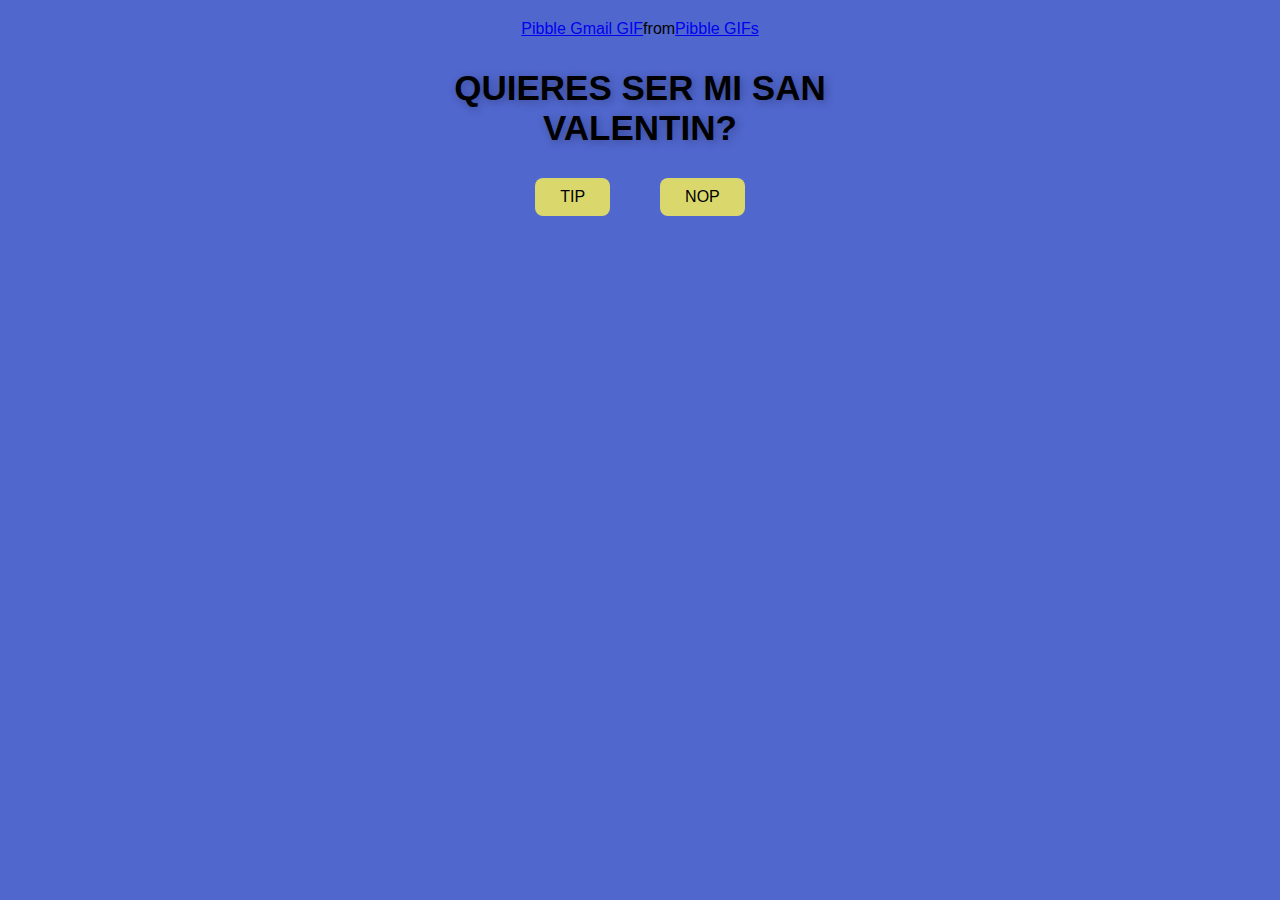
<file: SanValentin/index.html>
<!DOCTYPE html>
<html lang="en">
<head>
    <meta charset="UTF-8">
    <meta name="viewport" content="width=device-width, initial-scale=1.0">
    <link rel="stylesheet" href="style.css">
    <title>Document</title>
</head>
<body>
    <div class="container">
        <div class="tenor-gif-embed" data-postid="10965029053985596619" data-share-method="host" data-aspect-ratio="1" data-width="100%"><a href="https://tenor.com/view/pibble-gmail-frenchie-mulch-gif-10965029053985596619">Pibble Gmail GIF</a>from <a href="https://tenor.com/search/pibble-gifs">Pibble GIFs</a></div> <script type="text/javascript" async src="https://tenor.com/embed.js"></script>
        <h1>QUIERES SER MI SAN VALENTIN?</h1>
        <div class="btn">
            <a href="tip.html">TIP</a>
            <a href="nop1.html">NOP</a>
        </div>
    </div>
</body>
</html>
</file>
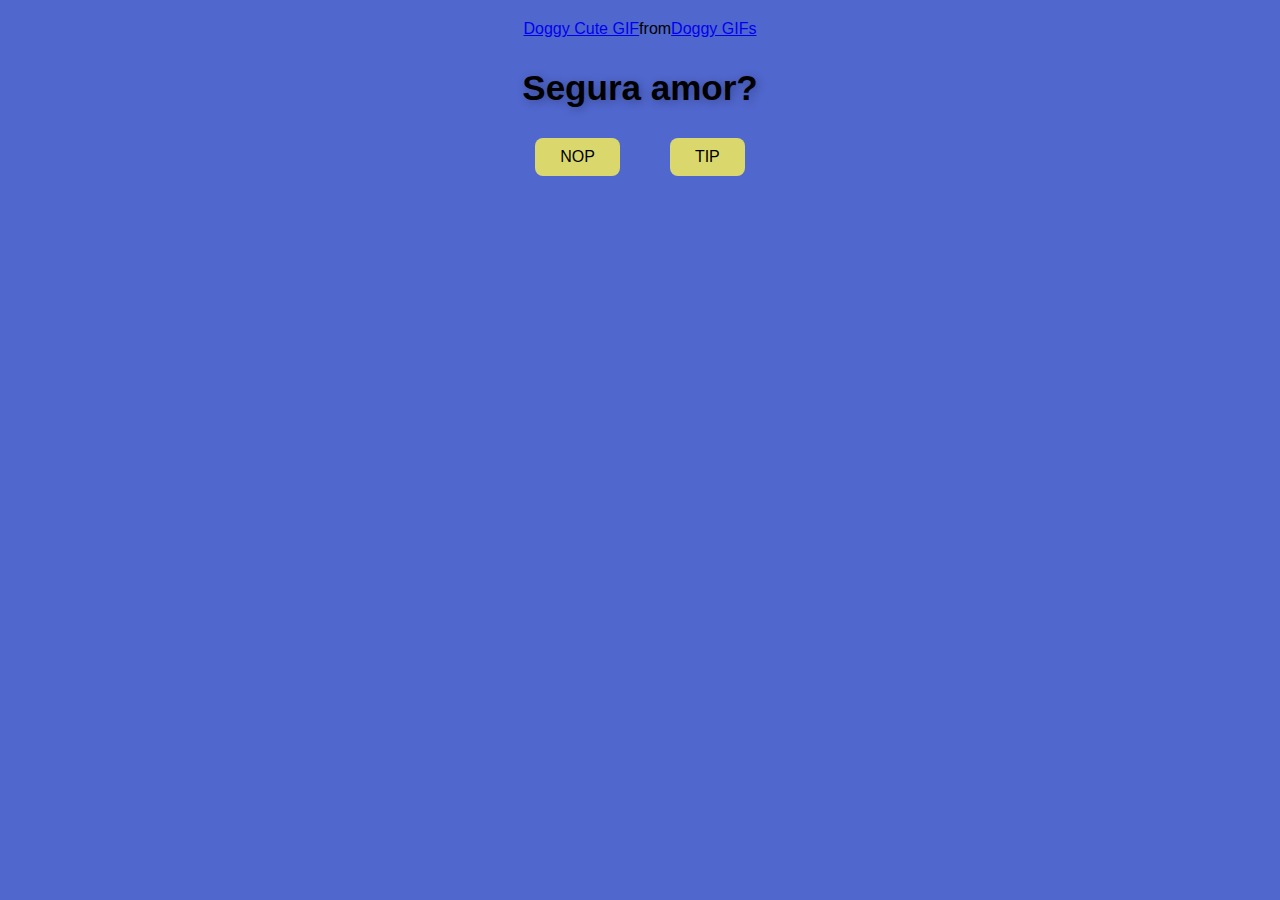
<file: SanValentin/nop1.html>
<!DOCTYPE html>
<html lang="en">
<head>
    <meta charset="UTF-8">
    <meta name="viewport" content="width=device-width, initial-scale=1.0">
    <link rel="stylesheet" href="style.css">
    <title>Piensalo bien</title>
</head>
<body>
    <div class="container">
        <div class="tenor-gif-embed" data-postid="2474655349647830482" data-share-method="host" data-aspect-ratio="1" data-width="100%"><a href="https://tenor.com/view/doggy-cute-dog-adorable-good-boy-gif-2474655349647830482">Doggy Cute GIF</a>from <a href="https://tenor.com/search/doggy-gifs">Doggy GIFs</a></div> <script type="text/javascript" async src="https://tenor.com/embed.js"></script>
        <h1>Segura amor? </h1>
        <div class="btn">
            <a href="tip.html">NOP</a>
            <a href="nop2.html">TIP</a>
        </div>
    </div>
</body>
</html>
</file>
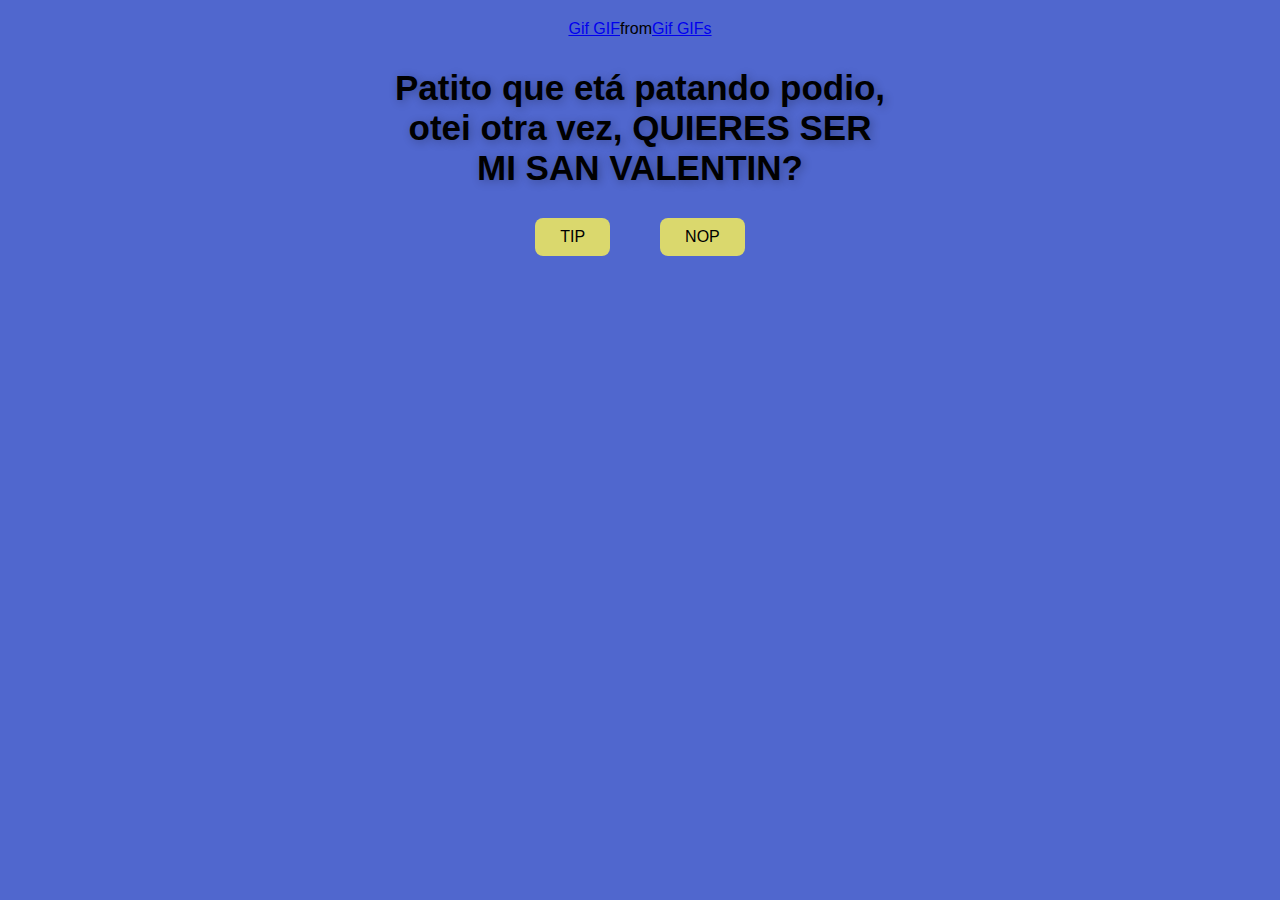
<file: SanValentin/nop2.html>
<!DOCTYPE html>
<html lang="en">
<head>
    <meta charset="UTF-8">
    <meta name="viewport" content="width=device-width, initial-scale=1.0">
    <link rel="stylesheet" href="style.css">
    <title>Mmmm... patito que etá patando??</title>
</head>
<body>
    <div class="container">
        <div class="tenor-gif-embed" data-postid="15379971984385267012" data-share-method="host" data-aspect-ratio="1" data-width="100%"><a href="https://tenor.com/view/gif-gif-15379971984385267012">Gif GIF</a>from <a href="https://tenor.com/search/gif-gifs">Gif GIFs</a></div> <script type="text/javascript" async src="https://tenor.com/embed.js"></script>
        <h1>Patito que etá patando podio, otei otra vez, QUIERES SER MI SAN VALENTIN? </h1>
        <div class="btn">
            <a href="tip.html">TIP</a>
            <a href="#" id="random-btn">NOP</a>
        </div>
    </div>
    <script src="script.js"></script>
</body>
</html>
</file>
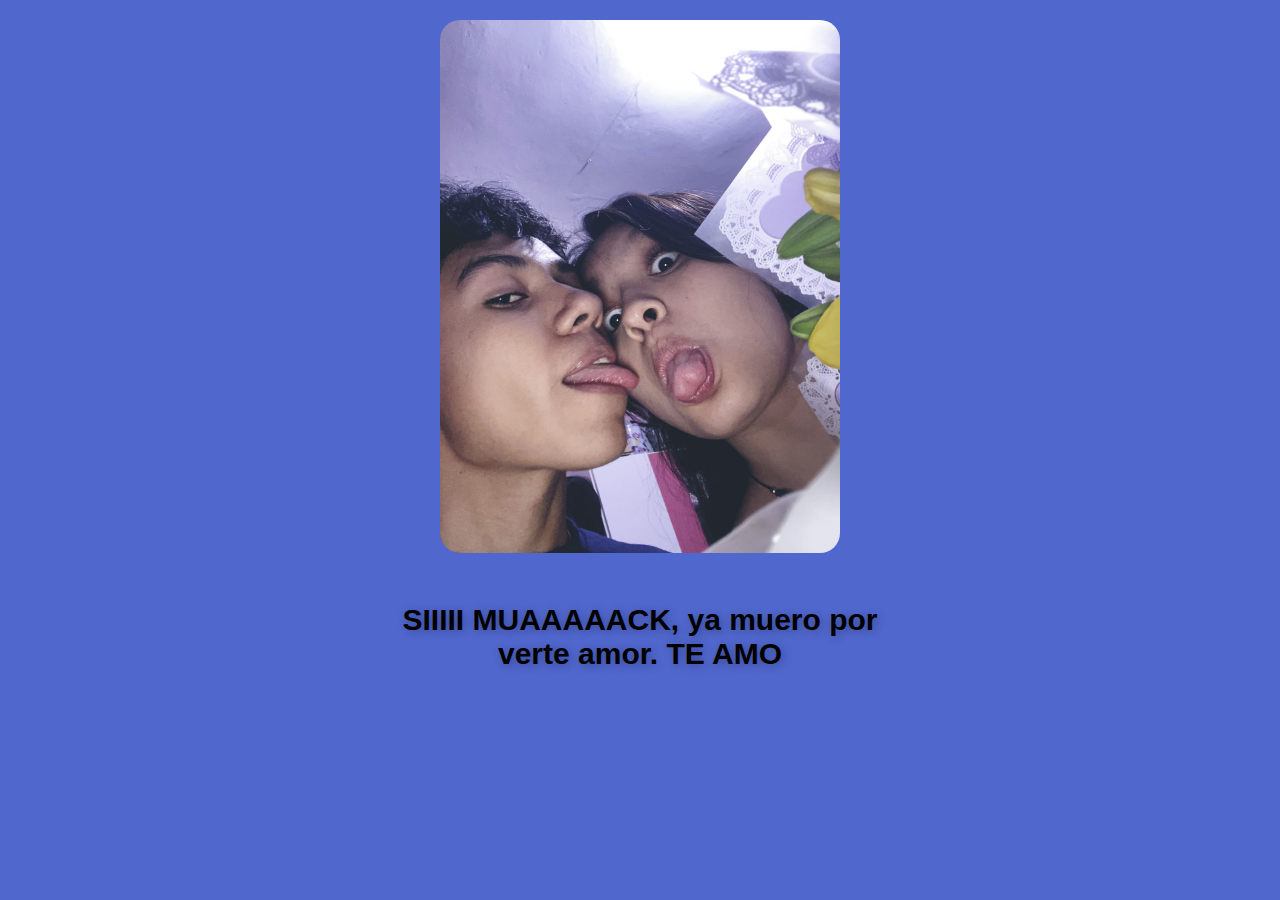
<file: SanValentin/tip.html>
<!DOCTYPE html>
<html lang="en">
<head>
    <meta charset="UTF-8">
    <meta name="viewport" content="width=device-width, initial-scale=1.0">
    <link rel="stylesheet" href="style.css">
    <title>Document</title>
</head>
<body>
    <div class="container">
        <img src="Foto.jpeg" alt="Patito_Terroncito">
        <h1 class="mensaje-amor">SIIIII MUAAAAACK, ya muero por verte amor. TE AMO</h1>
    </div>
</body>
</html>
</file>
<file: SanValentin/style.css>
* {
    margin: 0;
    padding: 0;
    box-sizing: border-box;
    font-family: sans-serif;
}

body {
    position: relative;
    width: 100%;
    min-height: 100vh;
    display: flex;
    justify-content: center;
    background-color: rgb(80, 103, 206);
}

.container{
    display: flex;
    flex-direction: column;
    text-align: center;
    align-items: center;
    gap: 30px;
    max-width: 500px;
    margin: 20px;
}
.container .tenor-gif-embed {
    display: flex;
    max-width: 350px;
}



.container .btn {
    display: flex;
    gap: 50px;
}

.btn a {
    text-decoration: none;
    color: rgb(0, 0, 0);
    background: rgb(218, 216, 109);
    padding: 10px 25px;
    border-radius: 8px;
    box-shadow: 0.5rem 1rem 3rem hsl(0, 0, 0,0.3);
}

img {
    width: 400px;
    border-radius: 20px;
    margin-bottom: 20px;
}

h1 {
    font-size: 35px;
    color: black;
    text-shadow: 2px 2px 10px rgba(0,0,0,0.3);
}

.mensaje-amor {
    font-size: 30px;
}
</file>
